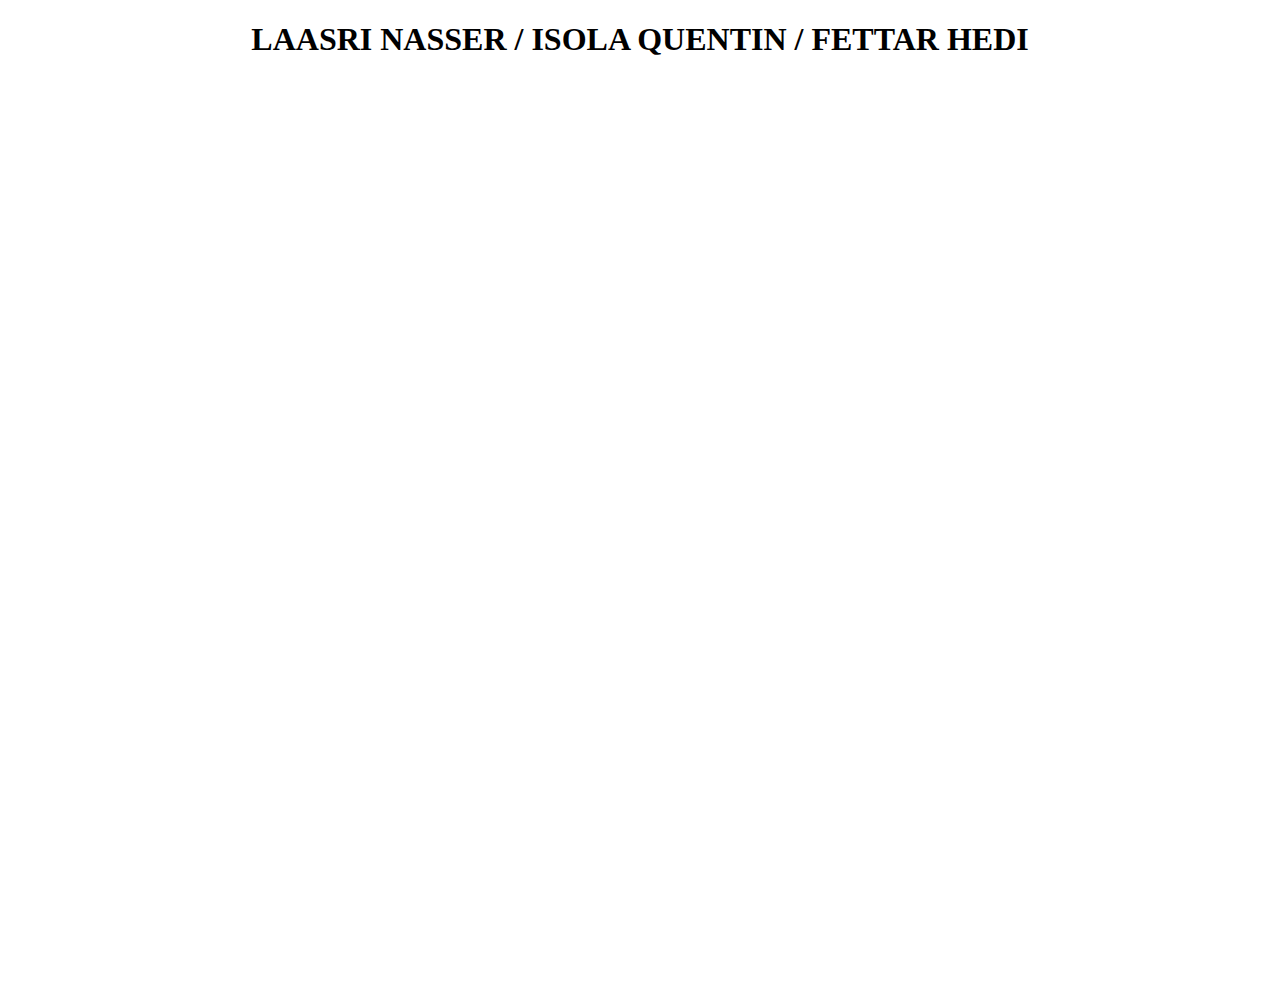
<file: D3js/index.html>
<!DOCTYPE html>
<html lang="en">
<head>
    <meta charset="UTF-8">
    <meta http-equiv="X-UA-Compatible" content="IE=edge">
    <meta name="viewport" content="width=device-width, initial-scale=1.0">
    <title>D3.js</title>
    <style>
        body, html, #dataviz_area {
            width: 100%;
            height: 100%;
            margin: 0;
            padding: 0;
        }
        h1{
            text-align: center;
        }
    </style>
</head>
<body>
    <h1> LAASRI NASSER / ISOLA QUENTIN / FETTAR HEDI</h1>
    <svg id="dataviz_area" width="800" height="600"></svg>    
</body>
<script src="https://d3js.org/d3.v7.min.js"></script>
<script src="main.js"></script>
</html>
</file>
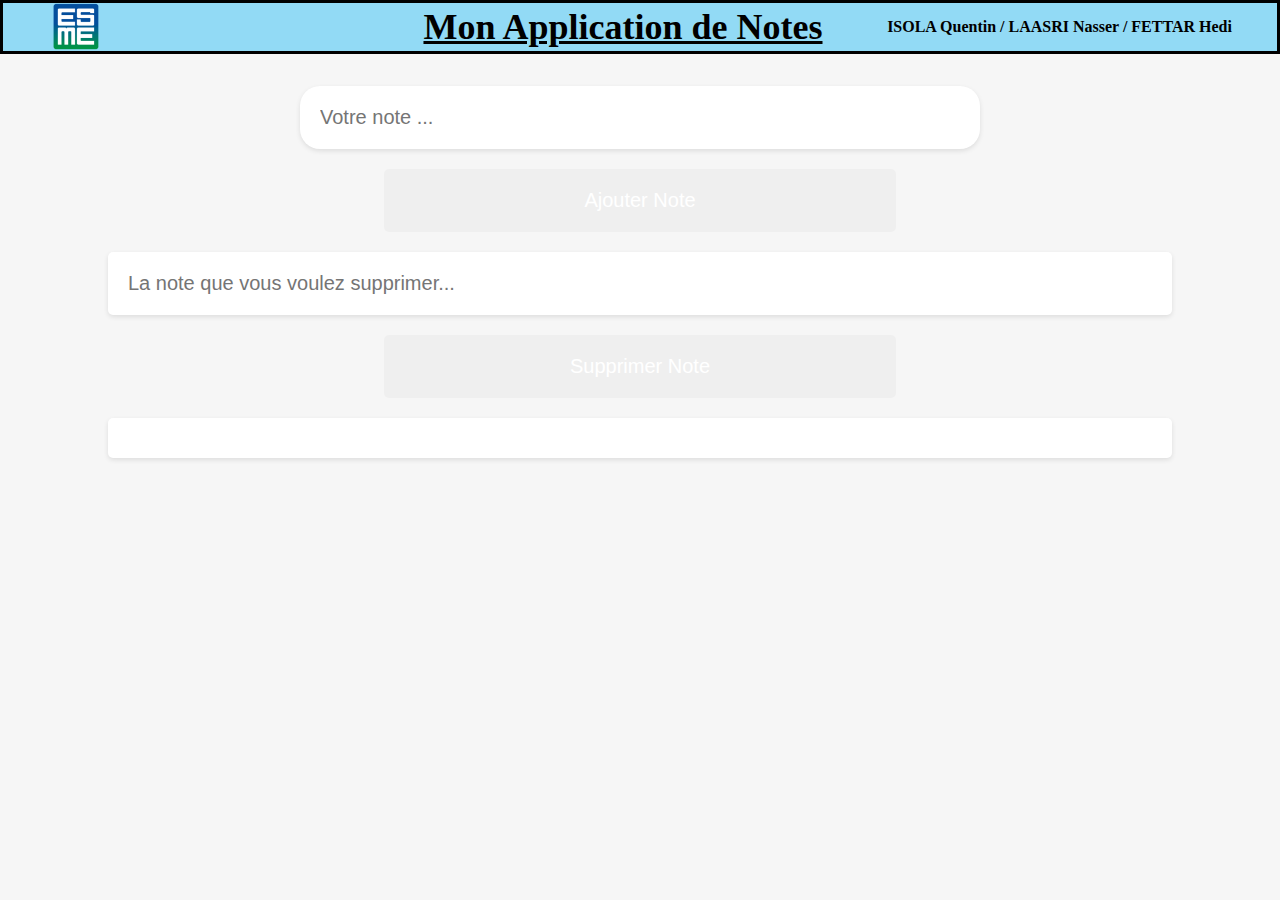
<file: Javascript/index.html>
<!DOCTYPE html>
<html lang="fr">

<head>
    <meta charset="UTF-8">
    <meta name="viewport" content="width=device-width, initial-scale=1.0">
    <title>Mon Application de Notes</title>
    <link rel="stylesheet" href="style.css">
</head>


<body>

<header>
    <div class="appbar">
        <img id="logo" src="ESME_LOGO_SEUL_QUADRI_2021.png">
        <span id="titre">Mon Application de Notes</span>
        <span id = "nom_equipe"> ISOLA Quentin / LAASRI Nasser / FETTAR Hedi </span>
    </div>
</header>

<main>
    <div class="app-container">
        <input type="text" id="note-input" placeholder="Votre note ... ">
        <button id="add-note">Ajouter Note</button>
        <input type="text" id="note-delete" placeholder="La note que vous voulez supprimer...">
        <button id="delete-note">Supprimer Note</button>
        <div id="notes"></div><!---->
    </div>

</main>


<script src="main.js"></script>

</body>
</html>
</file>
<file: Javascript/style.css>
body {
  font-family: "Times New Roman", sans-serif;
  margin: 0;
  padding: 0;
  background-color: #F6F6F6;
}

.appbar {
  height: 3rem;
  display: flex;
  align-items: center;
  border : 3px solid black;
  justify-content: space-around;
  background-color: #92DAF5;
}
#logo{
  margin-left:1% ;
}

#titre {
  margin-left: 20%;
  font-size: 36px;
  font-weight: bold;
  text-decoration: underline;
}

#nom_equipe {
  margin-right: 1%;
  font-weight: bold
}

.appbar img {
  height: 3.5rem;
}


#note-input {
  width: 50%;
  padding: 20px;
  margin: 0 auto;
  display: block;
  font-size: 20px;
  border: none;
  border-radius: 20px;
  box-shadow: 0 2px 5px rgba(0, 0, 0, 0.1);
}


#note-delete {
  width: 80%;
  padding: 20px;
  margin: 0 auto;
  display: block;
  font-size: 20px;
  border: none;
  border-radius: 5px;
  background-color: #fff;
  box-shadow: 0 2px 5px rgba(0, 0, 0, 0.1);
}


#add-note {
  display: block;
  width: 40%;
  padding: 20px;
  margin: 20px auto;
  color: white;
  border: none;
  cursor: pointer;
  border-radius: 5px;
  font-size: 20px;
  transition: all 0.3s ease-in-out;
}


#delete-note {
  display: block;
  width: 40%;
  padding: 20px;
  margin: 20px auto;
  color: white;
  border: none;
  cursor: pointer;
  border-radius: 5px;
  font-size: 20px;
  transition: all 0.3s ease-in-out;
}

#add-note:hover {
   background-color: #68CF61;
}

#delete-note:hover {
   background-color: red;
}

.note {
  background-color: #fff;
  border: 1px solid #ccc;
  padding: 20px;
  margin: 20px auto;
  max-width: 80%;
  border-radius: 5px;
  box-shadow: 0 2px 5px rgba(0, 0, 0, 0.1);
  position: relative;
}

.note:before {
  content: "";
  display: block;
  position: absolute;
  top: -10px;
  left: 50%;
  transform: translateX(-50%) rotate(45deg);
  width: 20px;
  height: 20px;
  background-color: #fff;
  border: 1px solid #ccc;
  border-bottom: none;
  border-right: none;
}

.note:after {
  content: "";
  display: block;
  position: absolute;
  bottom: -10px;
  left: 50%;
  transform: translateX(-50%) rotate(45deg);
  width: 20px;
  height: 20px;
  background-color: #fff;
  border: 1px solid #ccc;
  border-top: none;
  border-left: none;
}

.note p {
  margin: 0;
  font-size: 20px;
  line-height: 1.5;
}

#notes {
    max-width: 80%;
    margin: 0 auto;
    padding: 20px;
    border-radius: 5px;
    box-shadow: 0 2px 5px rgba(0, 0, 0, 0.1);
    background-color: #fff
}


#logo {
  float : right;

}

#logo img{
  height: 20px;
  margin : 10px;
}



.app-container {
  margin-top: 2rem;
}
</file>
